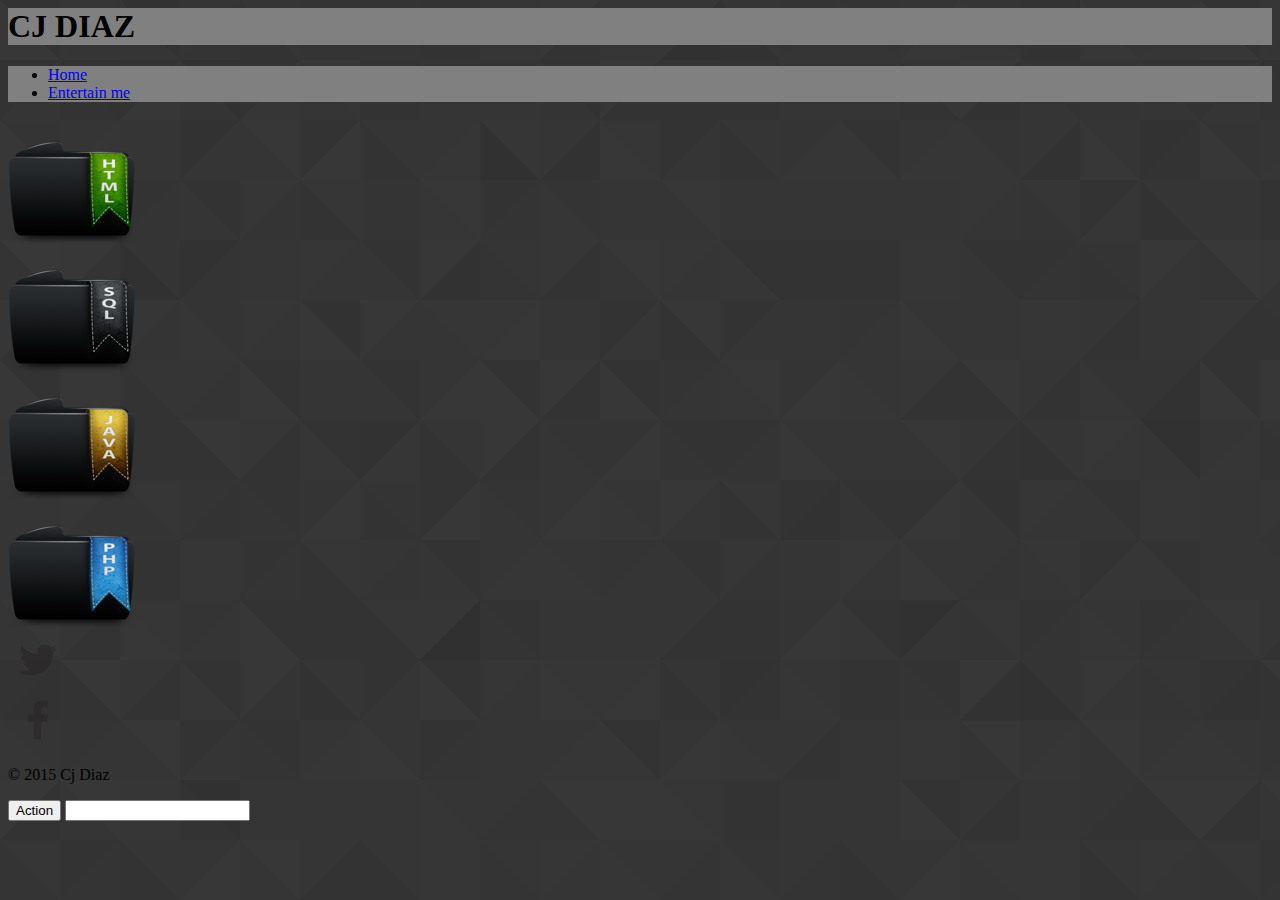
<file: index.html>
<html>
<head>
	<meta charset="utf-8"/>
	<title>Home | Cj Diaz</title>
	<link rel="stylesheet" type="text/css" href="css/main.css">
	<script type="text/javascript" src="myscript.js"></script>
</head>
<body background="img/lodyas.png">
	<header>
		<h1>CJ DIAZ</h1>
	</header>
	<div id="nav">
		<nav>
			<ul>
				<li><a href="index.html">Home</a></li>
				<li><a href="entertain_me.html">Entertain me</a></li>
			</ul>
		</nav>
	</div>
	<div class="wrapper" id="mydiv">
		<a href="http://cjsamodiaz.github.io/homework/index.html"><img src="img/HTML.png"></a>
		<a href=""><img src="img/SQL.png"></a>
		<a href=""><img src="img/JAVA.png"></a>
		<a href=""><img src="img/PHP.png"></a>
	</div>
	
	<footer>
		<a href="https://twitter.com/cJoDiaz">
			<img src="homework/img/twitter.png" alt="Twitter Logo" class="social-icon">
		</a>
		<a href="https://www.facebook.com/cj.diaz.23">
			<img src="homework/img/facebook.png" alt="Facebook Logo" class="social-icon">
		</a>
		<p>© 2015 Cj Diaz</p>
	</footer>
	<button id="action">Action</button>
	<input id="text_field">
		<script type="text/javascript" src="myscript.js"></script>
</body>
</html>
</file>
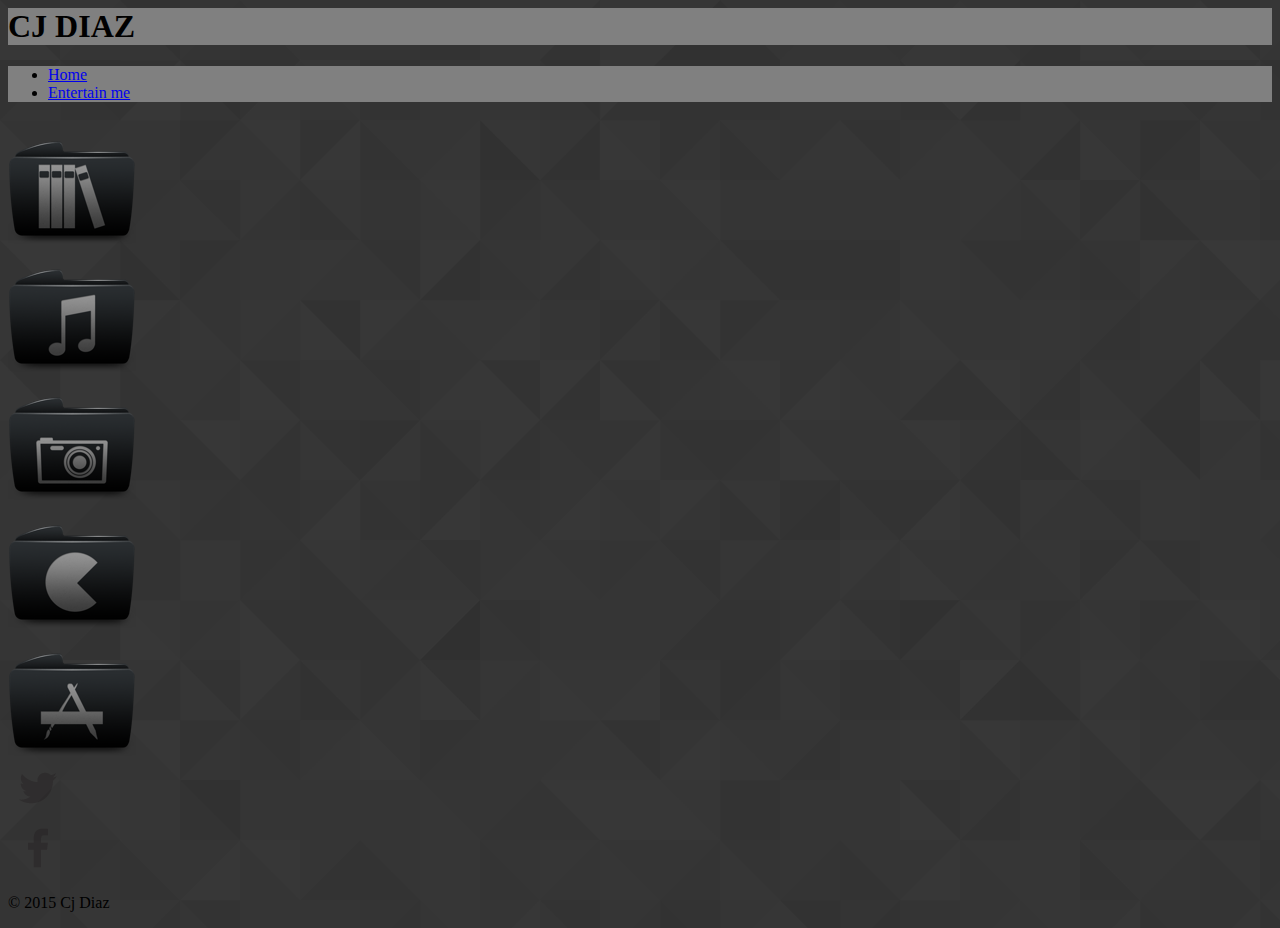
<file: entertain_me.html>
<html>
<head>
	<meta charset="utf-8"/>
	<title>Entertain me | Cj Diaz</title>
	<link rel="stylesheet" type="text/css" href="css/main.css">
	<script type="text/javascript" src="myscript.js"></script>
</head>
<body background="img/lodyas.png">
	<header>
		<h1>CJ DIAZ</h1>
	</header>
	<div id="nav">
		<nav>
			<ul>
				<li><a href="index.html">Home</a></li>
				<li><a href="entertain_me.html">Entertain me</a></li>
			</ul>
		</nav>
	</div>
	<div class="wrapper" id="mydiv">
		<a href="http://cjsamodiaz.github.io/blog/t1-git-blog"><img src="img/blog2.png"></a>
		<a href=""><img src="img/music.png"></a>
		<a href=""><img src="img/photos.png"></a>
		<a href=""><img src="img/games.png"></a>
		<a href=""><img src="img/applications.png"></a>
	</div>
	<script type="text/javascript" src="myscript.js"></script>
		<footer>
		<a href="https://twitter.com/cJoDiaz">
			<img src="homework/img/twitter.png" alt="Twitter Logo" class="social-icon">
		</a>
		<a href="https://www.facebook.com/cj.diaz.23">
			<img src="homework/img/facebook.png" alt="Facebook Logo" class="social-icon">
		</a>
		<p>© 2015 Cj Diaz</p>
	</footer>
</body>
</html>
</file>
<file: css/main.css>
header {
	background-color: gray;
}

nav {
	background-color: gray;
}









#wrapper {
	display: block;
	text-align: center;
}

a {
	display: block;
}
</file>
